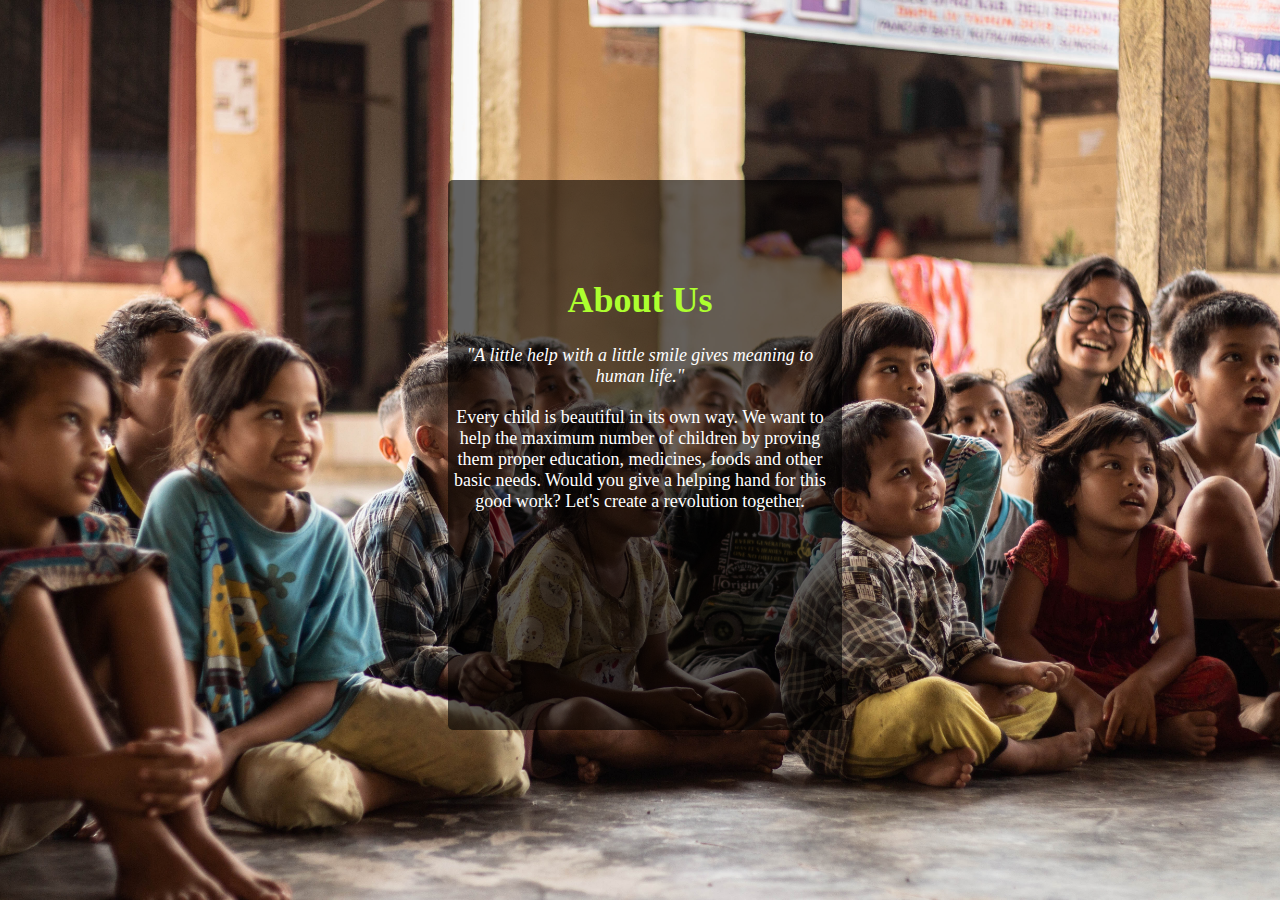
<file: about.html>
<link rel="stylesheet" href="about.css" />
<body style="margin: 0;padding: 0;">
<div class="about" id="aboutOrg">
  <center>
    <div class="container">
      <div class="about-detail">
        <h1>About Us</h1>
        <p><i>"A little help with a little smile gives meaning to human life."</i></p>
        <p>
          Every child is beautiful in its own way. We want to help the maximum 
          number of children by proving them proper education, medicines, foods
          and other basic needs. Would you give a helping hand for this good work?
          Let's create a revolution together.
        </p>
      </div>
      
    </div>
  </center>
</div>
</body>
</file>
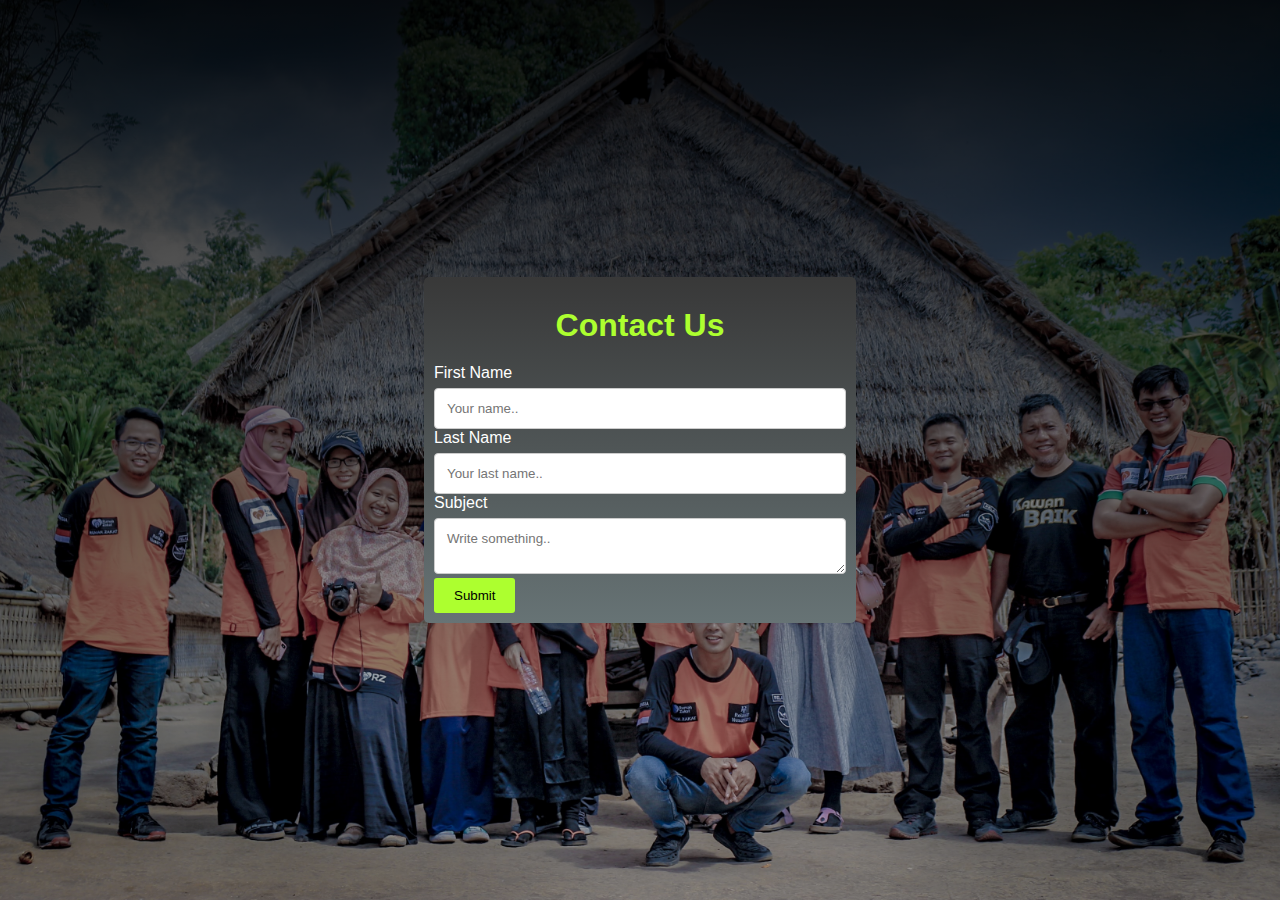
<file: contact.html>
<!DOCTYPE html>
<html>
<head>
    <meta charset="utf-8">
    <meta name="viewport" content="width=device-width, initial-scale=1">
     <link rel="stylesheet" href="style.css">
    <link rel="stylesheet" href="about.css">
    <title></title>
</head>
<body>
 <div class="form-container" id="contact-us">

            <div class="container-el">
                <h1 class="heading-el" h1>Contact Us</h1>
                <form action="#">

                    <label for="fname">First Name</label>
                    <input type="text" id="fname" name="firstname" placeholder="Your name..">

                    <label for="lname">Last Name</label>
                    <input type="text" id="lname" name="lastname" placeholder="Your last name..">

                    <label for="subject">Subject</label>
                    <textarea id="subject" name="subject" placeholder="Write something.."
                        ></textarea>
                    <button class="btn">Submit</button>

                    
                </form>
            </div>
</body>
</html>
</file>
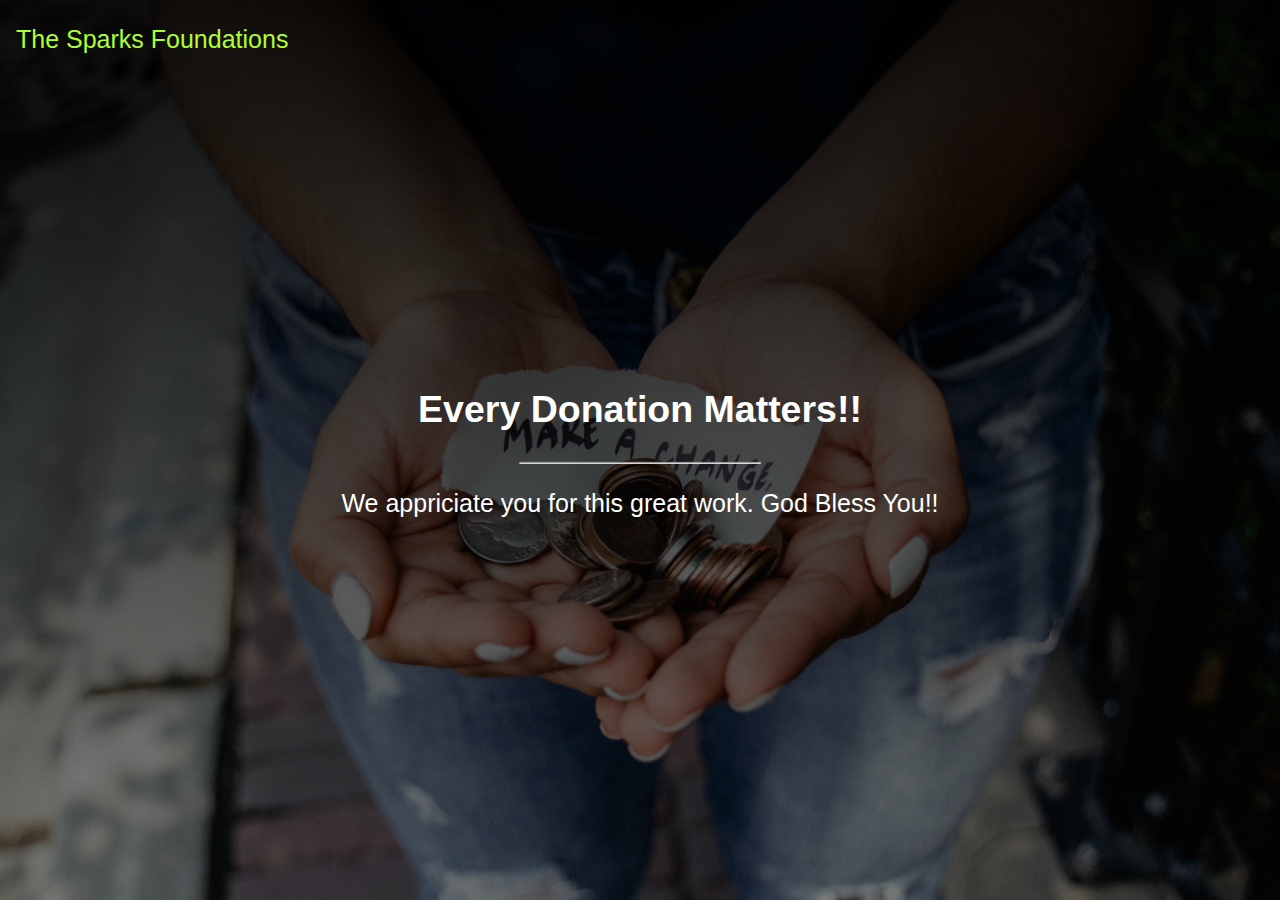
<file: donate.html>
<!DOCTYPE html>
<html lang="en">
  <head>
    <meta charset="UTF-8" />
    <meta http-equiv="X-UA-Compatible" content="IE=edge" />
    <meta name="viewport" content="width=device-width, initial-scale=1.0" />
    <title>Donate Us</title>
    <style>
      body,
      html {
        height: 100%;
        margin:0;
        padding: 0
      }

      .bgimg {
        background: linear-gradient(rgba(0, 0, 0, 0.9), rgba(0, 0, 0, 0.4)),
          url("donate.jpg");

        height: 100%;
        background-position: center;
        background-size: cover;
        position: relative;
        color: white;
        font-family: -apple-system, BlinkMacSystemFont, "Segoe UI", Roboto,
          Oxygen, Ubuntu, Cantarell, "Open Sans", "Helvetica Neue", sans-serif;

        font-size: 25px;
      }

      .topleft {
        position: absolute;
        top: 0;
        left: 16px;
      }

      .middle {
        position: absolute;
        top: 50%;
        left: 50%;
        transform: translate(-50%, -50%);
        text-align: center;
      }

      hr {
        margin: auto;
        width: 40%;
      }
    </style>
  </head>

  <body>
    <div class="bgimg">
      <div class="topleft">
        <p>
          <a style="color: greenyellow; text-decoration: none" href="index.html"
            >The Sparks Foundations</a
          >
        </p>
      </div>

      <div class="middle">
        <h2>Every Donation Matters!!</h2>
       

         <form><script src="https://checkout.razorpay.com/v1/payment-button.js" data-payment_button_id="pl_It1ecKbUupIYEx" async> </script> </form>

        <hr />
        <p>
          We appriciate you for this great work.
          God Bless You!!
        </p>
      </div>
    </div>
  </body>
</html>
</file>
<file: about.css>
.about {
    background: url("about.jpg");
    position: relative;
    width: 100%;
    min-height: 100vh;
    background-size: cover;
    background-position: top;
  }
  
  .container {
    position: absolute;
    height: 60vh;
    width: 30%;
    background: rgb(0, 0, 0, 0.6);
    top: 20%;
    left: 35%;
    transform: translate((-50%, -50%));
    color: white;
    padding-top: 30px;
    border-radius: 5px;
    overflow: hidden;
    padding: 5px;
  }
  .container h1 {
    color: greenyellow;
  }
  .container p {
    margin-top: 20px;
  }
  .about-detail {
    margin: 50px 10px 10px 0px;
    padding-top: 20px;
    font-size: 18px;
  }
  .btn {
    display: inline-block;
    padding: 10px 20px;
    background-color: greenyellow;
    border-radius: 3px;
    color: rgb(0, 0, 0);
    font-weight: 500;
    border: none;
    cursor: pointer;
  }
.btn:hover{
  background-color: black;
  color: greenyellow;
}
</file>
<file: style.css>
* {
    scroll-behavior: smooth;
    margin: 0;
    padding: 0;
    box-sizing: border-box;
    font-family: -apple-system, BlinkMacSystemFont, "Segoe UI", Roboto, Oxygen,
      Ubuntu, Cantarell, "Open Sans", "Helvetica Neue", sans-serif;
  }
  
  section {
    position: relative;
    width: 100%;
    min-height: 100vh;
    background: linear-gradient(rgba(0, 0, 0, 0.9), rgba(0, 0, 0, 0.1)),
      url("bg.jpg");
    background-size: cover;
    background-position: center;
    display: flex;
    background-repeat: no-repeat;
    justify-content: flex-start;
    align-items: center;
    padding: 100px;
  }
  
  header {
    position: absolute;
    top: 0;
    left: 0;
    width: 100%;
    padding: 30px 100px;
    display: flex;
    justify-content: space-between;
    align-items: center;
  }
  
  header .logo {
    font-family: "Dongle", sans-serif;
    position: relative;
    font-size: 3em;
    color: greenyellow;
  
    font-weight: 700;
    text-decoration: none;
    letter-spacing: 2px;
  }
  header .navigation {
    position: relative;
    display: flex;
  }
  a {
    font-size: 20px;
    display: inline-block;
    color: #fff;
    margin-right: 30px;
    text-decoration: none;
  }
  .active {
    color: greenyellow;
  }
  header .navigation li {
    list-style: none;
  }
  
  header .navigation li a:hover {
    color: greenyellow;
  }
  .donate {
    display: inline-block;
    padding: 2px 15px;
    background-color: greenyellow;
    border-radius: 3px;
    color: rgb(0, 0, 0);
    font-weight: 500;
    border: none;
  }
  .donate:hover {
    background-color: black;
  }
  .content {
    max-width: 600px;
  }
  
  .content .contentBx h2 {
    font-size: 3em;
    color: #fff;
    line-height: 1em;
  }
  .content .contentBx p {
    font-size: 1.1em;
    color: #fff;
    font-weight: 300px;
    margin: 20px 0;
  }
  .content .contentBx a {
    display: inline-block;
    padding: 10px 20px;
    background-color: greenyellow;
    border-radius: 3px;
    color: rgb(0, 0, 0);
    font-weight: 500;
  }
  .content .contentBx a:hover{
     background-color: black;
     color : greenyellow;
  }
  .social {
    position: absolute;
    display: flex;
    bottom: 30px;
  }
  .social li {
    list-style: none;
    display: flex;
    justify-content: center;
    align-items: center;
  }
  .social li a {
    position: relative;
    display: inline-block;
    margin: 15px;
    filter: invert(1);
    transform: scale(0.9);
  }
  
  @media (max-width: 991px) {
    header {
      position: absolute;
      top: 0;
      left: 0;
      width: 100%;
      padding: 15px 40px;
      display: flex;
      justify-content: space-between;
      align-items: center;
    }
    section {
      position: relative;
      width: 100%;
      min-height: 100vh;
      background: linear-gradient(rgba(0, 0, 0, 0.9), rgba(0, 0, 0, 0.1)),
        url("bg.jpg");
      background-size: cover;
      display: flex;
      background-repeat: no-repeat;
      justify-content: flex-start;
      align-items: center;
      padding: 40px;
    }
    .content .contentBx h2 {
      font-size: 2em;
      color: #fff;
      line-height: 1em;
    }
    .content .contentBx p {
      font-size: 1em;
      color: #fff;
      font-weight: 300px;
      margin: 20px 0;
    }
    header .navigation.active {
      display: flex;
      position: fixed;
      top: 50px;
      right: 0;
      margin-top: 10px;
  
      /* background: #000; */
      flex-direction: column;
      align-items: center;
      line-height: 30px;
    }
    header .navigation {
      position: relative;
      display: flex;
      display: none;
    }
  
    .toggleMenu {
      position: relative;
      width: 30px;
      height: 30px;
      background: url("img/menu.png");
      background-position: center;
      background-size: 30px;
      background-repeat: no-repeat;
      cursor: pointer;
      filter: invert(1);
      transform: scale(0.9);
      margin-right: 15px;
    }
    .container-el {
      width: 40%;
    }
  }
  /* Gallery css */
  
  .gallery-box {
    background: linear-gradient(rgba(0, 0, 0, 0.8), rgba(0, 0, 0, 0.8)),
      url("img/5.jpeg");
    position: relative;
    width: 100%;
    min-height: 100vh;
    background-size: cover;
    background-position: top;
  
    /* Contact Form Css */
  }
  .heading-el {
    padding-top: 50px;
    text-align: center;
    color: greenyellow;
    padding: 20px 20px;
  }
  
  .row {
    display: flex;
    flex-wrap: wrap;
    padding: 0 4px;
    justify-content: center;
  }
  
  .column {
    flex: 25%;
    max-width: 25%;
    padding: 0 4px;
  }
  
  .column img {
    margin-top: 8px;
    vertical-align: middle;
    width: 100%;
  }
  
  @media screen and (max-width: 800px) {
    .column {
      flex: 50%;
      max-width: 50%;
    }
  }
  
  @media screen and (max-width: 600px) {
    .column {
      flex: 100%;
      max-width: 100%;
    }
  }
  
  .form-container {
    position: relative;
    width: 100%;
    min-height: 100vh;
    background: linear-gradient(rgba(0, 0, 0, 0.9), rgba(0, 0, 0, 0.1)),
      url("contact.jpg");
    background-size: cover;
    background-position: center;
    display: flex;
    background-repeat: no-repeat;
    justify-content: flex-start;
    align-items: center;
    padding: 100px;
  }
  
  input[type="text"],
  select,
  textarea {
    width: 100%;
    padding: 12px;
    border: 1px solid #ccc;
    border-radius: 4px;
    box-sizing: border-box;
    margin-top: 6px;
  
    resize: vertical;
  }
  
  input[type="submit"] {
    background-color: #03f4e0;
    color: white;
    padding: 12px 20px;
    border: none;
    border-radius: 4px;
    cursor: pointer;
  }
  
  input[type="submit"]:hover {
    background-color: #03f4e0;
  }
  
  .container-el {
    color: rgb(255, 255, 255);
    border-radius: 5px;
    background: linear-gradient(rgba(51, 51, 51, 0.9), rgba(92, 213, 230, 0.1)),
      #686868;
    padding: 10px;
    margin: 0 auto;
    width: 40%;
  }
  /* Footer Css */
  footer {
    background-color: white;
    color: black;
    padding: 10px;
    text-align: center;
    font-weight: 500;
  }
  footer a {
    color: black;
  }
</file>
